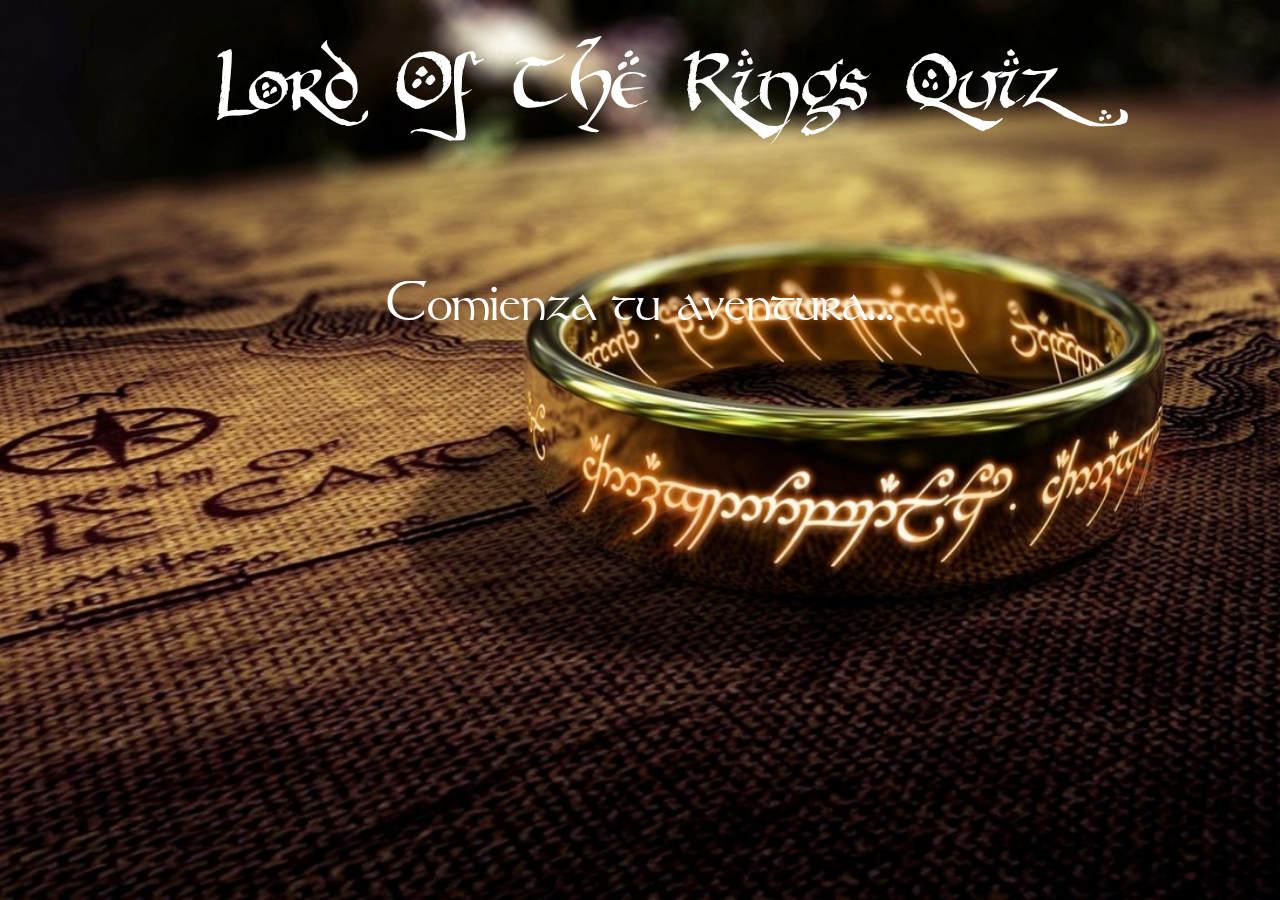
<file: index.html>
<!DOCTYPE html>
<html lang="es">
  <head>
    <meta charset="UTF-8" />
    <meta name="viewport" content="width=device-width, initial-scale=1.0">
    <link rel="stylesheet" type="text/css" href="/style.css" />
    <script defer src="/main.js"></script>
    <title>Lord of the Rings</title>
  </head>
  <body>
    <header>
        <a href="index.html" class="special">Lord Of The Rings Quiz</a>
      </header>
      <main>
        <div id="onBoard">
          <a id="button" class="special" href="question.html">Comienza tu aventura...</a>
        </div>
      </main>
    
</body>
</html>
</file>
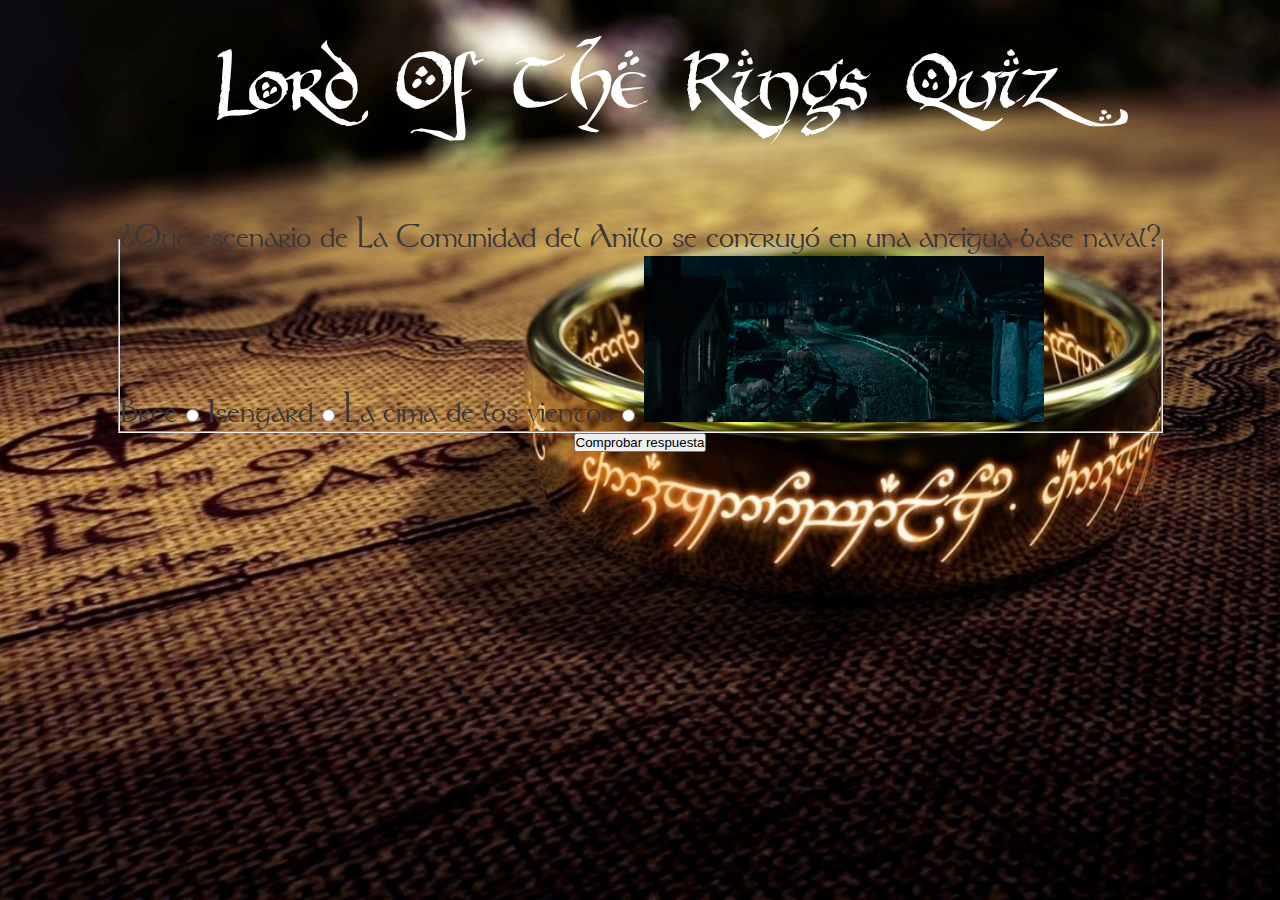
<file: question.html>
<!DOCTYPE html>
<html lang="es">
  <head>
    <meta charset="UTF-8" />
    <meta name="viewport" content="width=device-width, initial-scale=1.0" />
    <link rel="stylesheet" type="text/css" href="/style.css" />
    <script defer src="/main.js"></script>
    <title>Lord of the Rings</title>
  </head>

  <body>
    <header>
      <a href="index.html" id="titulo" class="special">Lord Of The Rings Quiz</a>
    </header>
    <main>
      <div id="onBoard">
        <form id="juego" name ="dnd" action="" method="GET">
             <fieldset>
            </fieldset>
        </form>
        <button id="button1" class="special" type="submit">Comprobar respuesta</button>
      </div>
    </main>
  </body>
</html>
</file>
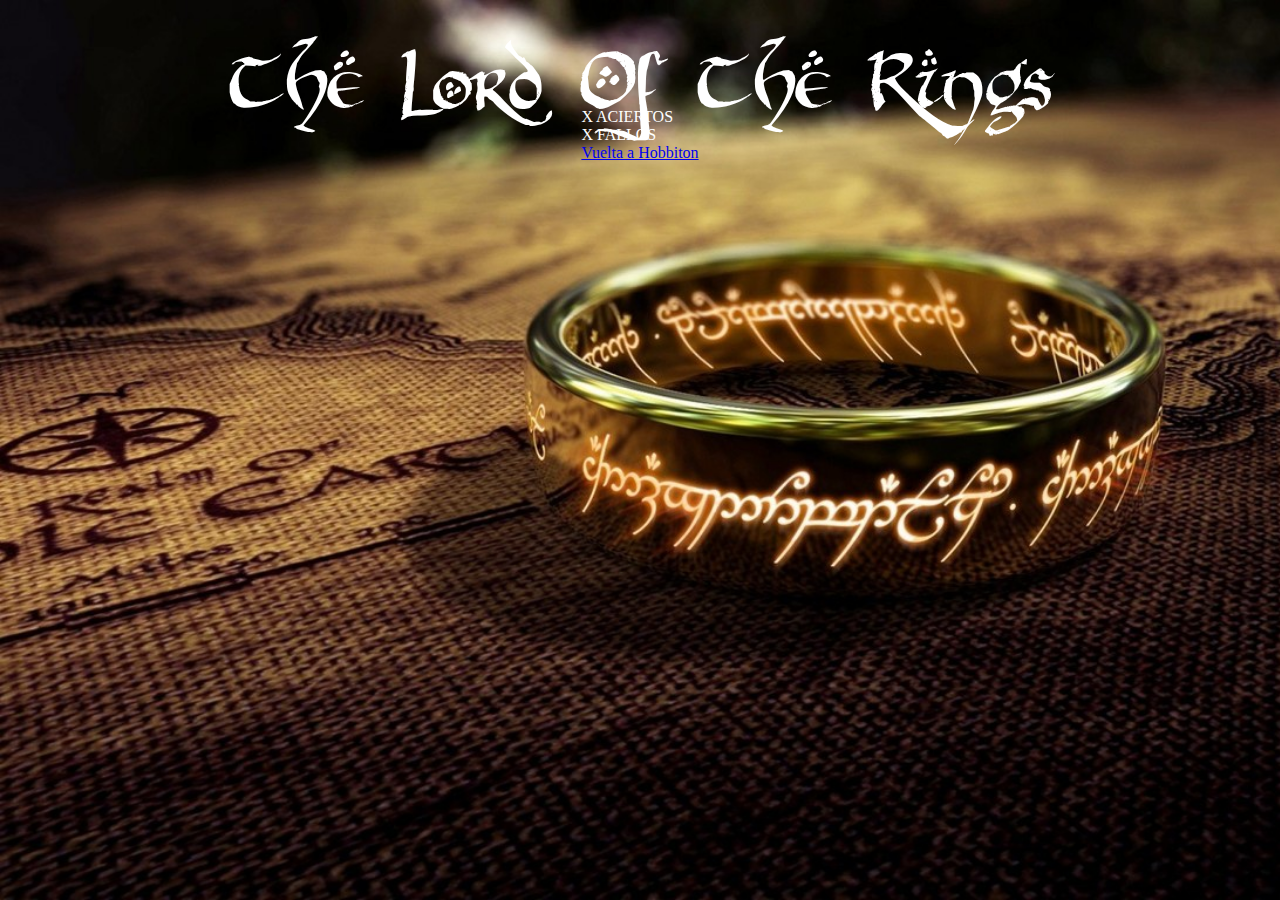
<file: resultados.html>
<!DOCTYPE html>
<html lang="es">
  <head>
    <meta charset="UTF-8" />
    <meta name="viewport" content="width=device-width, initial-scale=1.0" />
    <link rel="stylesheet" type="text/css" href="/style.css" />
    <script defer src="/main.js"></script>
    <title>Lord of the Rings</title>
  </head>

  <body>
    <header>
      <a href="index.html" class="special">The Lord Of The Rings</a>
    </header>
    <main>
      <div id="puntuacion">
        <p class="results">
          <span id="hits">X</span> ACIERTOS<br /><span id="faults">X</span>
          FALLOS
        </p>
        <a id="button2" class="special" href="question.html">Vuelta a Hobbiton</a>
      </div>
    </main>
    <footer>
    </footer>
  </body>
</html>
</file>
<file: style.css>
*,*::before,*::after {
  margin: 0;
  padding: 0;
  box-sizing: border-box;
}

@font-face{
  font-family: Hobbiton;
  src: url(./tipografia/hobbitonbrushhand.ttf);
}

@font-face{
  font-family: Tolkien;
  src: url(./tipografia/tolkien.TTF);
}

html {
    background-image: url(/imagenes/fondo.jpeg);
    background-size: cover;
    height: 100vh;
    color: white;
  }
  
  header {
    font-family: Hobbiton;
    text-align: center;
    height: 12vh;
    background-repeat: repeat-x;
    background-size: 25vw;
    background-position: 0em -1em;
  }
  header a.special {
    font-family: Hobbiton;
    color: #fff;
    font-size: 10vh;
    text-decoration: none;
    position: relative;
    top: 1px;
  }
  
  main div#onBoard {
    display: flex;
    flex-direction: column;
    align-items: center;
    font-family: Tolkien;
    padding: 10vh 8vw;
    font-size: 30px;
  }

  main a#button {
    font-family: Tolkien;
    text-decoration: none;
    flex-direction: column;
    align-items: center;
    color: #fff;
    margin: 5vh 10vw;
    padding: 1%;
    border-radius: 5px;
    font-size: 6vh;
  }
  main a#button1 {
    font-family: Tolkien;
    text-decoration: none;
    flex-direction: column;
    align-items: center;
    color: #fff;
    margin: 5vh 10vw;
    padding: 1%;
    border-radius: 5px;
    font-size: 6vh;
  }
  main a:hover {
    background-color: #996B54;
    color: white;
  }
  main {
    display: flex;
    flex-direction: column;
    align-items: center;
    justify-content: center;
  }
  main div#onBoard {
    display: flex;
    flex-direction: column;
    justify-content: center;
    font-family: Tolkien;
    font-size: 3.5vh;
    width: 90vw;
    text-align: left;
    padding: 2%;
    margin: 10vh 0 2vh 0;
    border-radius: 10px;
    color: rgb(56, 56, 56);
  }
</file>
